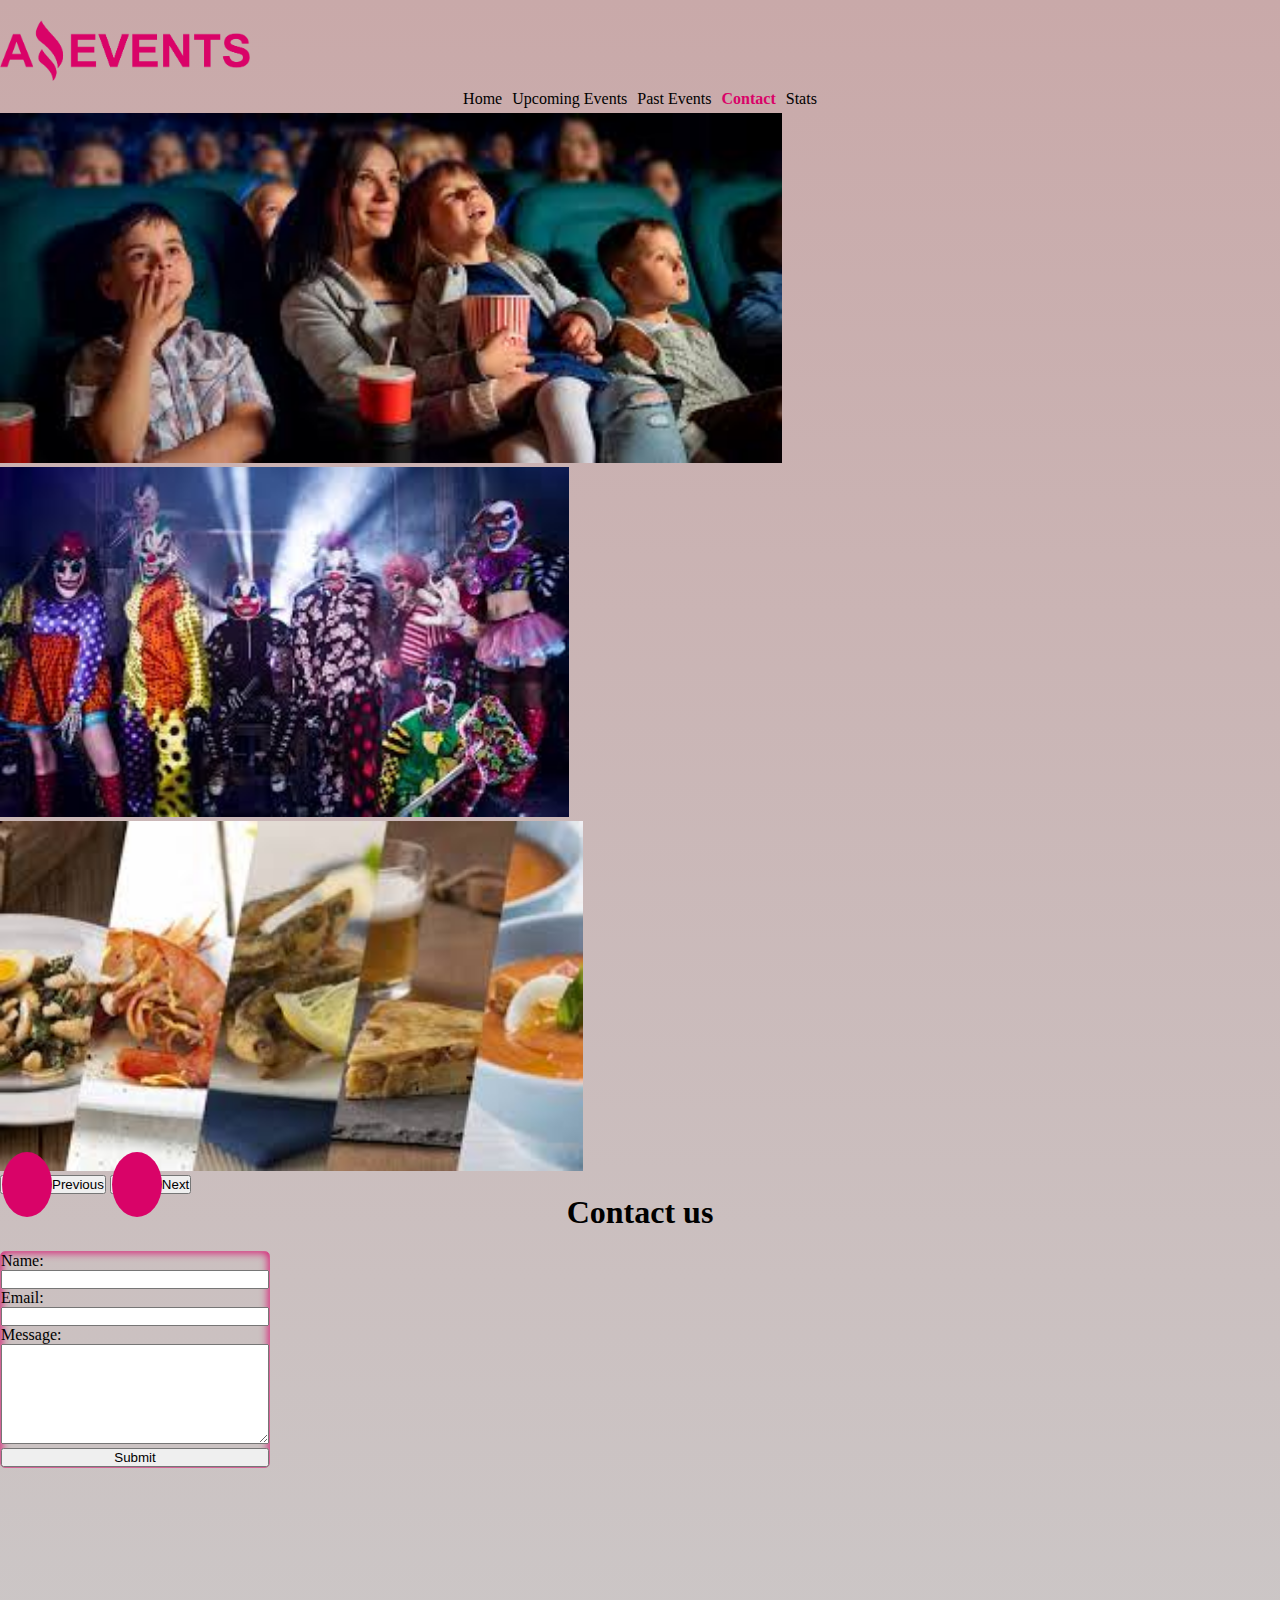
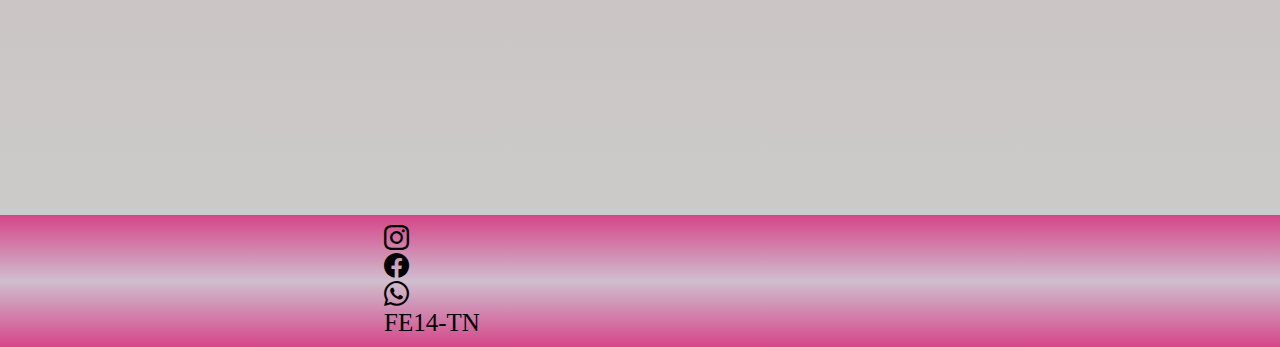
<file: contact.html>
<!DOCTYPE html>
<html lang="en">
<head>
    <title>Amazing Events - Contacts</title>
    <meta charset="UTF-8">
    <meta property="og:image" content="https://raw.githubusercontent.com/juanpablofavale/AMAZING_EVENTS_favale/task4/assets/img/LogoAmazing%20Events2.png?token=GHSAT0AAAAAAB5WGJAEHMM2IYERNGNVJLX4ZAXJNRA"/>
    <meta http-equiv="X-UA-Compatible" content="IE=edge">
    <meta name="viewport" content="width=device-width, initial-scale=1.0">
    <!-- Required meta tags -->
    <link rel="shortcut icon" href="./assets/img/Favicon.ico" type="image/x-icon">
    <!-- Bootstrap CSS v5.2.1 -->
    <link rel="stylesheet" href="https://cdn.jsdelivr.net/npm/bootstrap-icons@1.10.3/font/bootstrap-icons.css">
    <link href="https://cdn.jsdelivr.net/npm/bootstrap@5.2.1/dist/css/bootstrap.min.css" rel="stylesheet"
        integrity="sha384-iYQeCzEYFbKjA/T2uDLTpkwGzCiq6soy8tYaI1GyVh/UjpbCx/TYkiZhlZB6+fzT" crossorigin="anonymous">
    <link rel="stylesheet" href="./assets/css/styles.css">
</head>

<body>
    <header>
        <nav class="d-flex flex-column align-items-center">
            <div>
                <figure>
                    <img class="logo" src="./assets/img/Logo_Amazing_Events.png" alt="logo">
                </figure>
            </div>
            <ul class="">
                <li><a href="./index.html">Home</a></li>
                <li><a href="./upcoming_events.html">Upcoming Events</a></li>
                <li><a href="./past_events.html">Past Events</a></li>
                <li><a class="active" href="#">Contact</a></li>
                <li><a href="./stats.html">Stats</a></li>
            </ul>
        </nav>
        <div id="carouselExample" class="container carousel slide">
            <div class="carousel-inner">
                <div class="carousel-item active">
                    <img src="./assets/img/Cinema.jpg" class="d-block w-100" alt="...">
                </div>
                <div class="carousel-item">
                    <img src="./assets/img/Costume_Party.jpg" class="d-block w-100" alt="...">
                </div>
                <div class="carousel-item">
                    <img src="./assets/img/Food_Fair.jpg" class="d-block w-100" alt="...">
                </div>
            </div>
            <button class="carousel-control-prev" type="button" data-bs-target="#carouselExample" data-bs-slide="prev">
                <span class="carousel-control-prev-icon" aria-hidden="true"></span>
                <span class="visually-hidden">Previous</span>
            </button>
            <button class="carousel-control-next" type="button" data-bs-target="#carouselExample" data-bs-slide="next">
                <span class="carousel-control-next-icon" aria-hidden="true"></span>
                <span class="visually-hidden">Next</span>
            </button>
        </div>
    </header>
    <main>
        <h1 class="mt-3">Contact us</h1>
        <div class="container d-flex justify-content-center">
            <form class="p-3" action="./show_data.html">
                    <label>Name:
                        <input type="text" name="name">
                    </label>
                    <label>Email:
                        <input type="email" name="email">
                    </label>
                    <label class="message">Message:
                        <textarea class="message" name="message" cols="30" rows="10"></textarea>
                    </label>
                    <input class="mt-3" type="submit" value="Submit">
            </form>
        </div>
    </main>
    <footer class="d-flex justify-content-between">
        <ul class="d-flex gap-2 mb-0 ps-0">
            <li><a href="https://www.instagram.com/"><i class="bi bi-instagram"></i></a></li>
            <li><a href="https://www.facebook.com/"><i class="bi bi-facebook"></i></a></li>
            <li><a href="https://wa.me/2983444444"><i class="bi bi-whatsapp"></i></a></li>
        </ul>
        <p class="mb-0">FE14-TN</p>
    </footer>
    <!-- Bootstrap JavaScript Libraries -->
    <script src="https://cdn.jsdelivr.net/npm/@popperjs/core@2.11.6/dist/umd/popper.min.js"
        integrity="sha384-oBqDVmMz9ATKxIep9tiCxS/Z9fNfEXiDAYTujMAeBAsjFuCZSmKbSSUnQlmh/jp3" crossorigin="anonymous">
        </script>
    <script src="https://cdn.jsdelivr.net/npm/bootstrap@5.2.1/dist/js/bootstrap.min.js"
        integrity="sha384-7VPbUDkoPSGFnVtYi0QogXtr74QeVeeIs99Qfg5YCF+TidwNdjvaKZX19NZ/e6oz" crossorigin="anonymous">
        </script>
</body>

</html>
</file>
<file: assets/css/styles.css>
* {
    margin: 0;
    padding: 0;
    box-sizing: border-box;
}

body{
    background: linear-gradient(#c9a9a9, #cccccc);
}

h2{
    text-align: center;
}

/*  HEADER  */

header{
    min-height: 25vh;
}

.logo {
    padding-top: 20px;
    width: 250px;
}

header ul {
    padding-left: 0;
    list-style: none;
    width: 100%;
}

header li {
    text-align: center;
    padding: 5px;
}

header a{
    text-decoration: none;
    color: #000000;
}

header a:hover{
    color: #df3191;
}

header .carousel img{
    height: 200px;
    object-fit: cover;
}

header .active{
    color: #d90368;
    font-weight: bolder;
}

header .active:hover{
    color: #d90368;
}

header .carousel-control-prev-icon, header .carousel-control-next-icon{
    background-color: #d90368;
    padding: 25px;
    border-radius: 50%;
}

/*  MAIN  */

main{
    min-height: 69vh;
}

h1{
    text-align: center;
}

main .card{
    height: 370px;
    box-shadow: 10px 10px 10px #0000003d;
    box-shadow: 10px 10px 10px #af7d94c9;
}

main .card img{
    height: 150px;
    object-fit: cover;
}

main .card .btn{
    background-color: #d90368;
    border-color: #88003fb4;
    box-shadow: inset 0 0 10px #7e003b;
}

main .card .btn:hover{
    background-color: #a0004b;
    border-color: #88003f;
}

main form{
    width: 270px;
    margin: 20px 0;
    box-shadow: inset 0 0 10px #d90368;
    border: 1px solid #d9036780;
    border-radius: 5px;
}

main form input{
    display: block;
    width: 100%;
}

main form textarea.message{
    width: 100%;
    height: 100px;
}

main form label{
    width: 100%;
}

main .img-details{
    width: 250px;
}

.details .container{
    background: linear-gradient(270deg, #ff007791, #7e003b);
    color: white;
    border-radius: 5px;
    border: 2px solid;
    margin: 5px;
    width: 270px;
}

.details .descripcion{
    padding: 10px;
    text-align: center;
    width: 100%;
    border-top: 2px solid white;
}

main table th{
    background-color: #d9036727;
    padding: 5px;
    border: 1px solid;
}

main table{
    margin: 20px;
    width: 270px;
    border: 1px solid;
    text-align: center;
    box-shadow: 10px 10px 10px #af7d94c9;
}

main table td, main table tr{
    border: 1px solid;
    height: 30px;
}

main table tr.items:hover{
    background-color: #7e003b18;
}
/*  FOOTER  */

footer{
    font-size: 25px;
    padding: 10px;
    background: linear-gradient(#d90368aa, #ff00ff10, #d90368aa);
}

footer ul{
    list-style: none;
}

footer a{
    text-decoration: none;
    color: black;
}

a .bi-instagram:hover{
    color: #d90368;
}

a .bi-facebook:hover{
    color: blue;
}

a .bi-whatsapp:hover{
    color: yellowgreen;
}

@media screen and (min-width: 330px){
    main .container .row{
        display: flex;
        flex-direction: column;
    }
    main table{
        width: 80%;
    }
}

@media screen and (min-width: 600px){
    header ul{
        display: flex;
        flex-direction: row !important;
        justify-content: center;
        flex-grow: 1;
    }
    main .container .row{
        flex-direction: row;
        justify-content: center;
    }
    main .filtros{
        border: 1px solid rgba(128, 128, 128, 0.466);
        border-radius: 5px;
        box-shadow: inset 0 0 10px grey;
    }
    main .container .cards{
        flex-direction: row !important;
    }
    header .carousel img{
        height: 300px;
    }
}

@media screen and (min-width: 768px){
    header .carousel img{
        height: 350px;
    }
    main .check{
        flex-direction: row !important;
        flex-wrap: wrap;
        gap: 20px;
    }
    footer{
        padding-left: 30%;
        padding-right: 30%;
    }
    .details .container{
        padding: 0 !important;
        width: 60%;
        min-height: 300px;
    }
    .details figure{
        padding: 20px;
        margin-bottom: 0;
    }
    .details .descripcion{
        height: 100%;
        border: none;
        border-top: 2px solid white;
        padding: 30px;
    }
    main .img-details{
        width: auto;
        min-width: 250px;
        max-width: 450px;
    }
}

@media screen and (min-width: 920px){
    header .carousel img{
        object-fit: contain;
    }
    main table{
        width: 600px;
    }
}

@media screen and (min-width: 1200px){
    .details .container{
        flex-direction: row !important;
    }
    .details .descripcion{
        border: none;
        border-left: 2px solid white;
    }
}
</file>
